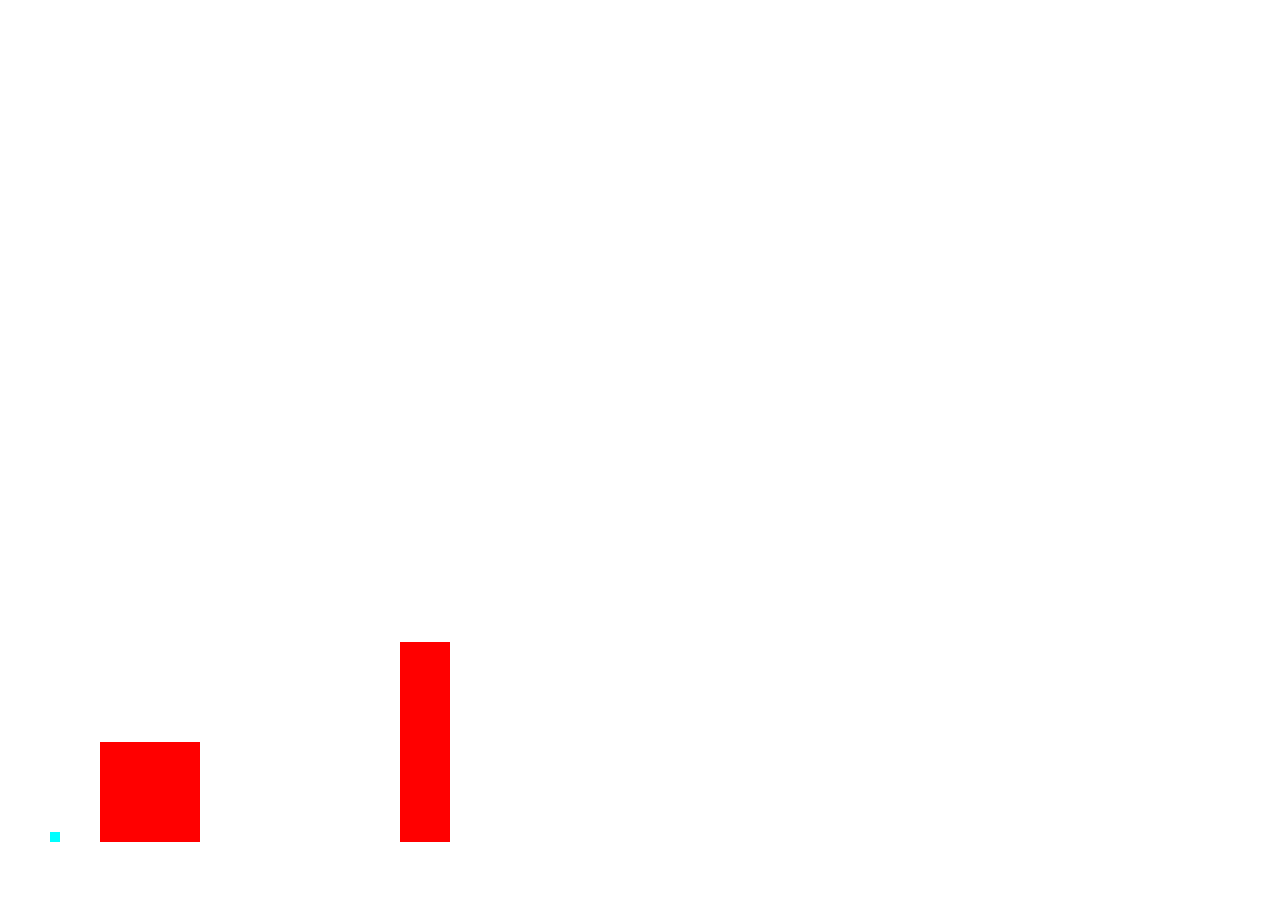
<file: index.html>
<!DOCTYPE html>
<html>

<head>
    <title>Fizzicks</title>
    <link rel="stylesheet" type="text/css" href="css/main.css" />
</head>

<body>
    <div id="frame" tabindex="1">
        <div id="object-0" fz-name="box" tabindex="2">
            <!--<span id="head">o</span>
            <span id="body">/|\</span>
            <span id="legs">/ \</span>-->
        </div>
        <div id="object-1" fz-name="box">
            <!--<span id="head">o</span>
            <span id="body">/|\</span>
            <span id="legs">/ \</span>-->
        </div>
        <div id="object-2" fz-name="box">
            <!--<span id="head">o</span>
            <span id="body">/|\</span>
            <span id="legs">/ \</span>-->
        </div>
    </div>
    <script src="js/physics.js"></script>
</body>

</html>
</file>
<file: css/main.css>
body {
  margin: 0;
  padding: 0;
}

#frame {
  height: 100vh;
  width: 100vw;
}

#object-0 {
    left: 50px;
    position: fixed;
    top: calc(100vh - 68px);
    outline: none;
    height: 10px;
    width: 10px;
    background-color: aqua;
}

#object-1 {
    left: 100px;
    position: fixed;
    top: calc(100vh - 100px);
    outline: none;
    height: 100px;
    width: 100px;
    background-color: red;
}

#object-2 {
  left: 200px;
  position: fixed;
  top: calc(100vh - 500px);
  outline: none;
  height: 200px;
  width: 50px;
  background-color: red;
}

[fz-box] {
    height:10px;
    width:10px;
    background-color:aqua;
}

[fz-name=player] {
  height: 68px;
  width: 25px;
}

[fz-name=player] #head, [fz-name=player] #body, [fz-name=player] #legs {
  font-size: 28px;
  font-weight: bold;
  position: absolute;
}
[fz-name=player] #head {
  left: 4px;
}
[fz-name=player] #body {
  top: 22px;
}
[fz-name=player] #legs {
  top: 42px;
}
</file>
